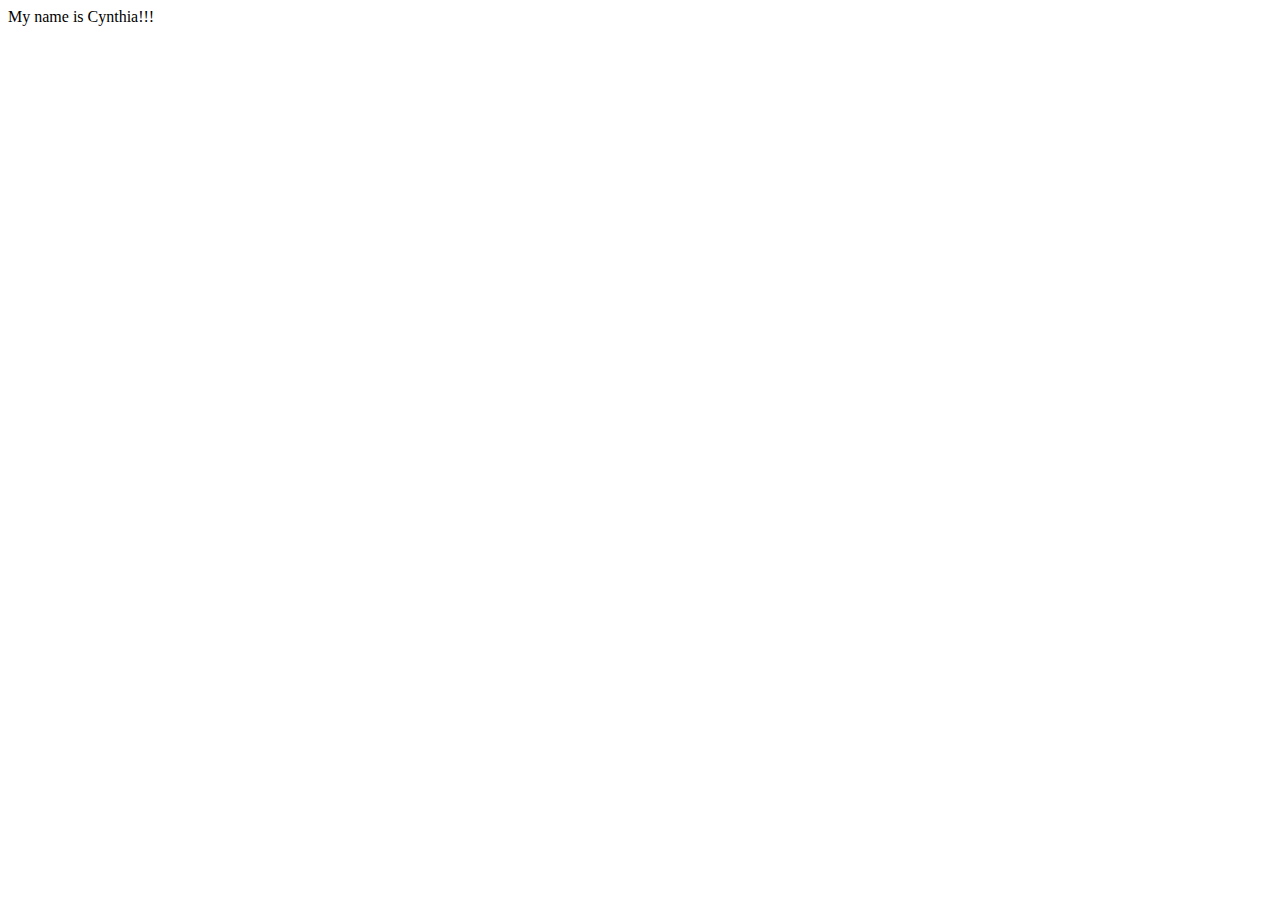
<file: index.html>
<!DOCTYPE html>
<html lang="en">
<head>
    <meta charset="UTF-8">
    <meta http-equiv="X-UA-Compatible" content="IE=edge">
    <meta name="viewport" content="width=device-width, initial-scale=1.0">
    <title>Document</title>
</head>
<body>
    My name is Cynthia!!!
</body>
</html>
</file>
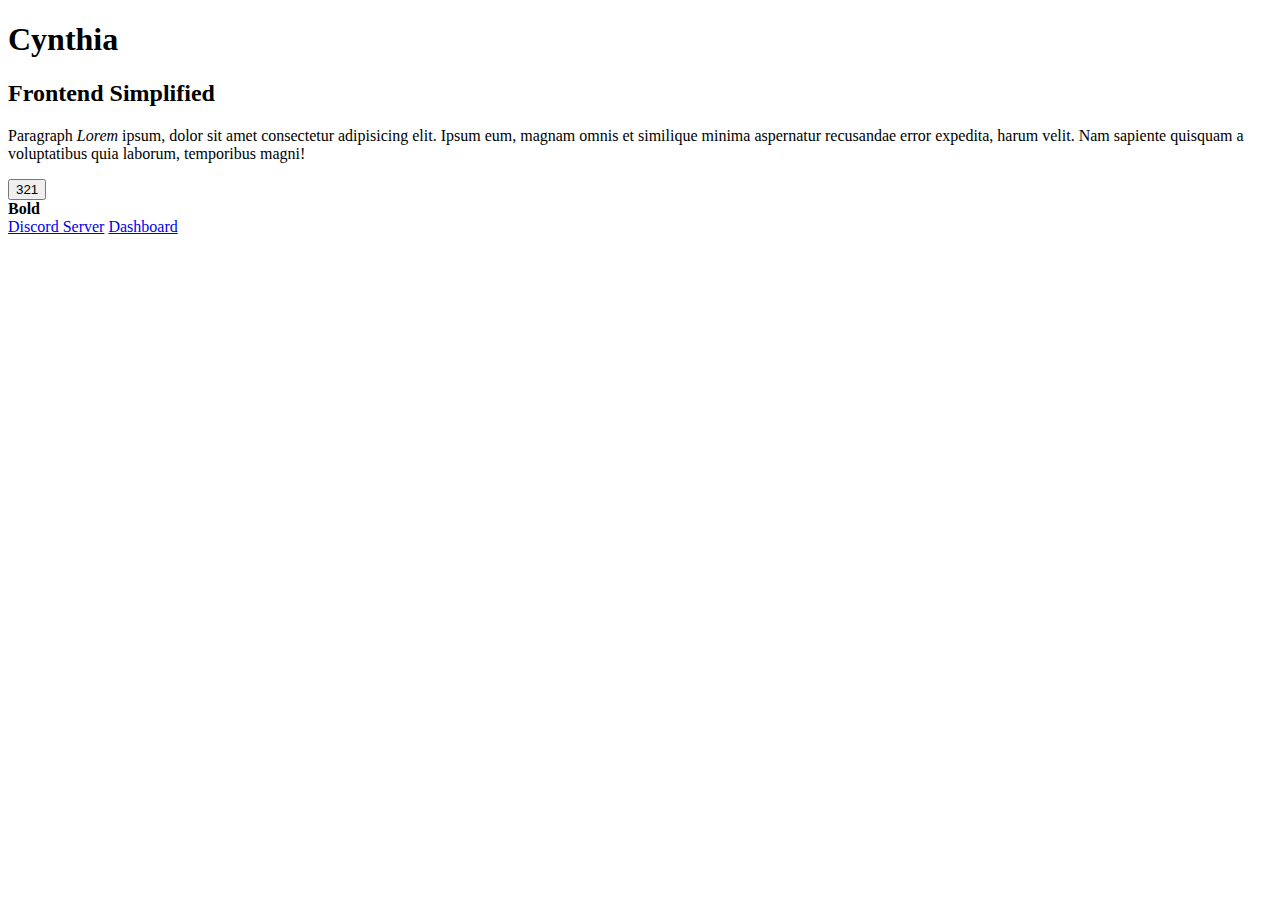
<file: index1.html>
<!DOCTYPE html>
<html lang="en">
<head>
    <meta charset="UTF-8">
    <meta name="viewport" content="width=
    , initial-scale=1.0">
    <title>Cynthia</title>
</head>
<body>
    <h1>Cynthia</h1>
<h2>Frontend Simplified</h2>
<p>Paragraph <i>Lorem</i> ipsum, dolor sit amet consectetur adipisicing elit. Ipsum eum, magnam omnis et similique minima aspernatur recusandae error expedita, harum velit. Nam sapiente quisquam a voluptatibus quia laborum, temporibus magni!</p>
<button>321</button>
<div>
    <b>Bold</b>
</div>
<a href="https://frontendsimplified.com/discord" target="_blank">Discord Server</a>
<a href="/dashboard.html">Dashboard</a>
</body>
</html>
</file>
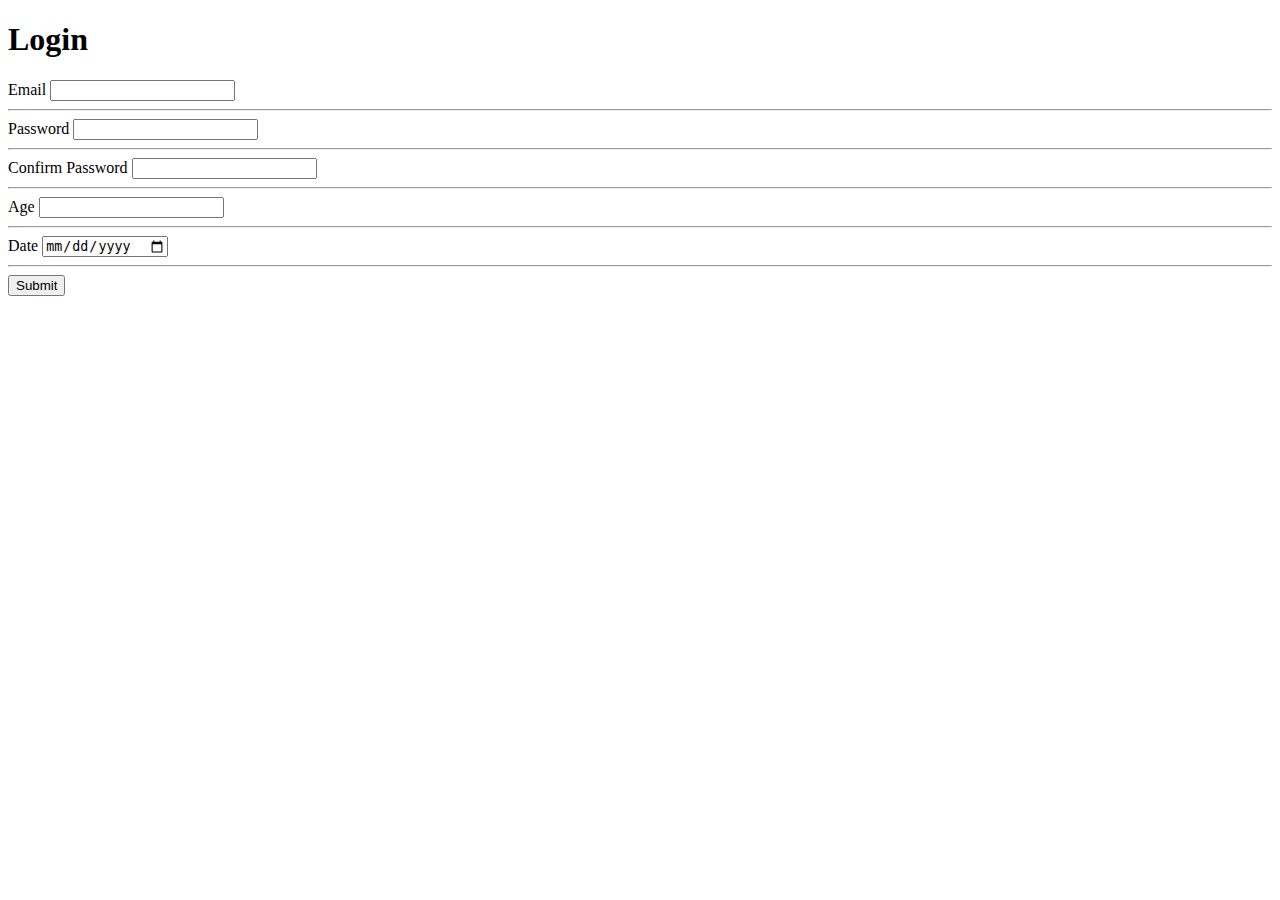
<file: login.html>
<!DOCTYPE html>
<html lang="en">
<head>
    <meta charset="UTF-8">
    <meta http-equiv="X-UA-Compatible" content="IE=edge"/>
    <meta name="viewport" content="width=device-width, initial-scale=1.0">
    <title>Document</title>
</head>
<body>
    <h1>Login</h1>
    <form>
        <div>
            <label>Email</label>
            <input type="email" required/>
        </div>
<hr>
        <div>
    <label>Password</label>
    <input type="password">
</div>
<hr>
<div>
    <label>Confirm <span>Password</span></label>
    <input type="password">
</div>
<hr>
<div>
    <label>Age</label>
    <input type="number"/>
</div>
<hr>
<div>
    <label>Date</label>
    <input type="date"/>
</div>
<hr>
<button>Submit</button>
    </form>
</body>
</html>
</file>
